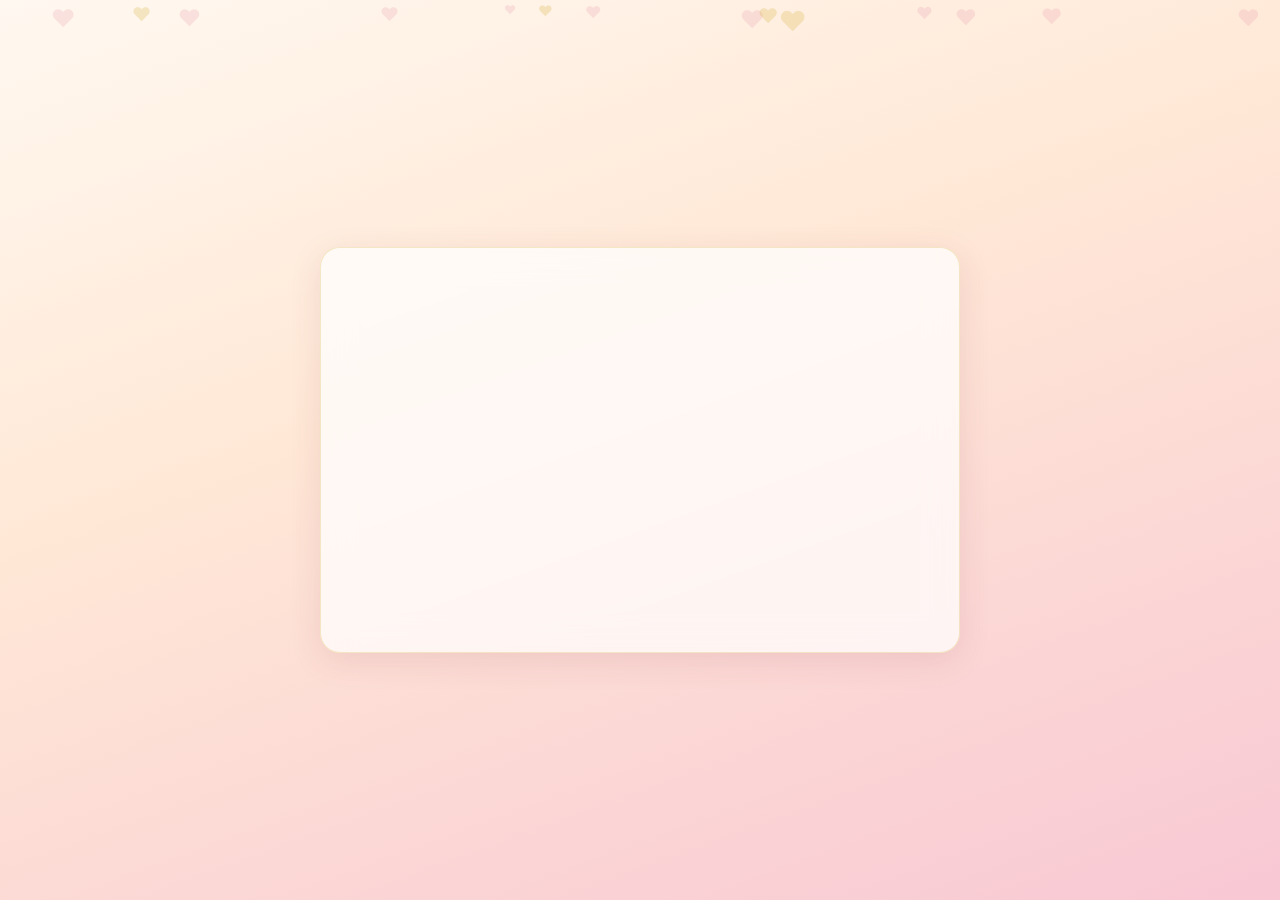
<file: index.html>
<!DOCTYPE html>
<html lang="en">
<head>
  <meta charset="UTF-8" />
  <meta name="viewport" content="width=device-width, initial-scale=1, viewport-fit=cover" />
  <meta name="description" content="A private romantic message for someone special." />
  <meta name="robots" content="noindex, nofollow" />
  <title>For You ❤️</title>
  <link rel="preconnect" href="https://fonts.googleapis.com" />
  <link rel="preconnect" href="https://fonts.gstatic.com" crossorigin />
  <link href="https://fonts.googleapis.com/css2?family=Playfair+Display:wght@500;600;700&family=Inter:wght@400;500;600&display=swap" rel="stylesheet" />
  <link rel="stylesheet" href="css/style.css" />
  <link rel="stylesheet" href="css/animations.css" />
</head>
<body>
  <div class="particles-bg" aria-hidden="true"></div>

  <main class="page" id="letter-page">
    <div class="page-content">
      <div class="card">
        <p id="opening-message" class="opening-message" role="status"></p>
        <div class="letter-container">
          <p id="letter-text" class="letter-text" aria-live="polite"></p>
        </div>
        <div id="continue-wrap" class="continue-wrap">
          <button type="button" id="continue-btn" class="btn btn-primary">
            Continue ✨
          </button>
        </div>
      </div>
    </div>
  </main>

  <button type="button" id="music-toggle" class="music-toggle" style="display:none" aria-pressed="false" aria-label="Play background music">♪</button>

  <script src="js/config.js"></script>
  <script src="js/main.js"></script>
  <script src="js/letters.js"></script>
</body>
</html>
</file>
<file: css/style.css>
/* ============================================
   ROMANTIC PROPOSAL — Core Styles
   Champagne gold, blush pink, cream, soft peach
   ============================================ */

:root {
  --blush: #f8c8d4;
  --blush-deep: #e8a0b0;
  --champagne: #f5e6c8;
  --gold: #d4af37;
  --gold-bright: #f0d878;
  --gold-glow: rgba(212, 175, 55, 0.45);
  --cream: #fff8f0;
  --peach: #ffd8c2;
  --peach-soft: #ffe8d6;
  --burgundy: #8b3a4a;
  --text-dark: #4a2c2a;
  --text-soft: #6b4a48;
  --white: #ffffff;
  --shadow-soft: 0 8px 32px rgba(139, 58, 74, 0.12);
  --shadow-gold: 0 0 40px rgba(212, 175, 55, 0.35);
  --radius: 20px;
  --font-serif: "Playfair Display", "Georgia", serif;
  --font-sans: "Inter", "Segoe UI", system-ui, sans-serif;
  --transition: 0.35s cubic-bezier(0.4, 0, 0.2, 1);
}

*,
*::before,
*::after {
  box-sizing: border-box;
  margin: 0;
  padding: 0;
}

html {
  font-size: 16px;
  scroll-behavior: smooth;
}

body {
  font-family: var(--font-sans);
  background: linear-gradient(160deg, var(--cream) 0%, var(--peach-soft) 40%, var(--blush) 100%);
  color: var(--text-dark);
  min-height: 100vh;
  min-height: 100dvh;
  overflow-x: hidden;
  line-height: 1.6;
  -webkit-font-smoothing: antialiased;
}

/* Reduced motion */
@media (prefers-reduced-motion: reduce) {
  *,
  *::before,
  *::after {
    animation-duration: 0.01ms !important;
    animation-iteration-count: 1 !important;
    transition-duration: 0.01ms !important;
  }
}

/* Typography */
h1, h2, h3 {
  font-family: var(--font-serif);
  font-weight: 600;
  letter-spacing: 0.02em;
}

/* Utility */
.sr-only {
  position: absolute;
  width: 1px;
  height: 1px;
  padding: 0;
  margin: -1px;
  overflow: hidden;
  clip: rect(0, 0, 0, 0);
  white-space: nowrap;
  border: 0;
}

/* Particles / floating hearts background layer */
.particles-bg {
  position: fixed;
  inset: 0;
  pointer-events: none;
  z-index: 0;
  overflow: hidden;
}

.floating-heart {
  position: absolute;
  color: var(--gold);
  opacity: 0.25;
  font-size: 1rem;
  animation: floatUp 12s linear infinite;
  will-change: transform, opacity;
}

@keyframes floatUp {
  0% {
    transform: translateY(100vh) rotate(0deg) scale(0.6);
    opacity: 0;
  }
  10% {
    opacity: 0.3;
  }
  90% {
    opacity: 0.2;
  }
  100% {
    transform: translateY(-20vh) rotate(360deg) scale(1);
    opacity: 0;
  }
}

/* Music toggle */
.music-toggle {
  position: fixed;
  bottom: 1.25rem;
  right: 1.25rem;
  z-index: 1000;
  width: 48px;
  height: 48px;
  border-radius: 50%;
  border: 2px solid var(--gold);
  background: rgba(255, 248, 240, 0.9);
  backdrop-filter: blur(8px);
  color: var(--burgundy);
  font-size: 1.25rem;
  cursor: pointer;
  display: flex;
  align-items: center;
  justify-content: center;
  box-shadow: var(--shadow-soft);
  transition: transform var(--transition), background var(--transition);
}

.music-toggle:hover,
.music-toggle:focus-visible {
  transform: scale(1.08);
  background: var(--champagne);
  outline: none;
}

.music-toggle[aria-pressed="true"] {
  background: var(--gold);
  color: var(--white);
}

/* Buttons base */
.btn {
  font-family: var(--font-sans);
  font-weight: 600;
  font-size: 1.05rem;
  padding: 0.9rem 2.2rem;
  border-radius: 999px;
  border: none;
  cursor: pointer;
  transition: transform var(--transition), box-shadow var(--transition), background var(--transition);
  letter-spacing: 0.03em;
}

.btn:focus-visible {
  outline: 3px solid var(--gold);
  outline-offset: 3px;
}

.btn-primary {
  background: linear-gradient(135deg, var(--gold) 0%, var(--gold-bright) 100%);
  color: var(--text-dark);
  box-shadow: 0 6px 24px var(--gold-glow);
}

.btn-primary:hover:not(:disabled) {
  transform: translateY(-2px);
  box-shadow: 0 10px 32px var(--gold-glow);
}

.btn-primary:disabled {
  opacity: 0.65;
  cursor: not-allowed;
}

.btn-secondary {
  background: transparent;
  border: 2px solid var(--blush-deep);
  color: var(--burgundy);
}

.btn-secondary:hover:not(:disabled) {
  background: var(--blush);
  transform: translateY(-2px);
}

.btn-yes {
  background: linear-gradient(135deg, #e8a0b0 0%, #d4af37 100%);
  color: var(--white);
  font-size: 1.2rem;
  padding: 1rem 2.5rem;
  box-shadow: 0 8px 28px rgba(232, 160, 176, 0.4);
}

.btn-no {
  background: transparent;
  border: 2px solid var(--text-soft);
  color: var(--text-soft);
  font-size: 1.05rem;
  padding: 0.85rem 2rem;
}

.btn-no:hover:not(:disabled) {
  background: rgba(139, 58, 74, 0.08);
  border-color: var(--burgundy);
  color: var(--burgundy);
}

/* Page containers */
.page {
  position: relative;
  min-height: 100vh;
  min-height: 100dvh;
  display: flex;
  flex-direction: column;
  align-items: center;
  justify-content: center;
  padding: 2rem 1.25rem;
  z-index: 1;
}

.page-content {
  position: relative;
  z-index: 2;
  max-width: 640px;
  width: 100%;
  text-align: center;
}

/* Card */
.card {
  background: rgba(255, 255, 255, 0.72);
  backdrop-filter: blur(16px);
  border-radius: var(--radius);
  padding: 2.5rem 2rem;
  box-shadow: var(--shadow-soft);
  border: 1px solid rgba(212, 175, 55, 0.25);
}

/* Letter page */
.letter-container {
  min-height: 220px;
  display: flex;
  align-items: center;
  justify-content: center;
  margin-bottom: 2rem;
}

.letter-text {
  font-family: var(--font-serif);
  font-size: clamp(1.25rem, 4vw, 1.75rem);
  color: var(--text-dark);
  line-height: 1.7;
  min-height: 4.5em;
  opacity: 0;
  transition: opacity 0.4s ease;
}

.letter-text.visible {
  opacity: 1;
}

.letter-text .cursor {
  display: inline-block;
  width: 2px;
  height: 1.1em;
  background: var(--gold);
  margin-left: 2px;
  vertical-align: text-bottom;
  animation: blink 0.8s step-end infinite;
}

@keyframes blink {
  50% { opacity: 0; }
}

.opening-message {
  font-family: var(--font-serif);
  font-size: clamp(1.5rem, 5vw, 2.25rem);
  color: var(--burgundy);
  margin-bottom: 1.5rem;
  opacity: 0;
  transform: translateY(12px);
  transition: opacity 0.8s ease, transform 0.8s ease;
}

.opening-message.show {
  opacity: 1;
  transform: translateY(0);
}

.continue-wrap {
  opacity: 0;
  pointer-events: none;
  transform: translateY(16px);
  transition: opacity 0.6s ease, transform 0.6s ease;
}

.continue-wrap.show {
  opacity: 1;
  pointer-events: auto;
  transform: translateY(0);
}

/* Happy page — voice controls + character stages + explosion */
.voice-panel {
  position: relative;
  z-index: 25;
  max-width: 420px;
  margin: 0 auto 1.25rem;
  text-align: center;
}

.voice-hint {
  font-family: var(--font-serif);
  font-size: clamp(1rem, 3.5vw, 1.2rem);
  color: var(--text-soft);
  margin-bottom: 1rem;
  line-height: 1.5;
}

.voice-controls {
  display: flex;
  flex-wrap: wrap;
  gap: 0.75rem;
  justify-content: center;
  margin-bottom: 0.75rem;
}

.mic-status {
  display: inline-flex;
  align-items: center;
  gap: 0.5rem;
  font-size: 0.9rem;
  color: var(--burgundy);
  font-weight: 500;
  margin: 0.5rem 0;
}

.mic-indicator {
  width: 12px;
  height: 12px;
  border-radius: 50%;
  background: #bbb;
  box-shadow: 0 0 0 0 transparent;
  transition: background 0.25s ease, box-shadow 0.25s ease;
}

.mic-indicator.live {
  background: #e74c6a;
  box-shadow: 0 0 0 4px rgba(231, 76, 106, 0.25);
  animation: micPulse 1.4s ease-in-out infinite;
}

@keyframes micPulse {
  0%, 100% { box-shadow: 0 0 0 3px rgba(231, 76, 106, 0.2); }
  50% { box-shadow: 0 0 0 8px rgba(231, 76, 106, 0.08); }
}

.level-meter-wrap {
  margin: 0.5rem auto 0.35rem;
  max-width: 240px;
}

.level-meter {
  position: relative;
  height: 10px;
  border-radius: 999px;
  background: rgba(139, 58, 74, 0.12);
  overflow: hidden;
  border: 1px solid rgba(212, 175, 55, 0.35);
}

.level-fill {
  height: 100%;
  width: 0%;
  border-radius: 999px;
  background: linear-gradient(90deg, var(--blush-deep), var(--gold), var(--gold-bright));
  transition: width 0.06s linear;
}

.level-threshold {
  position: absolute;
  top: 0;
  bottom: 0;
  width: 2px;
  background: var(--burgundy);
  opacity: 0.7;
  left: 18%;
  pointer-events: none;
}

.stage-progress {
  margin-top: 0.6rem;
  font-size: 0.9rem;
  color: var(--burgundy);
  font-weight: 500;
}

.happy-stage {
  position: relative;
  width: 100%;
  max-width: 420px;
  height: 380px;
  display: flex;
  align-items: center;
  justify-content: center;
  margin: 0 auto 1.5rem;
}

.character-wrap {
  position: relative;
  z-index: 5;
  width: 180px;
  height: 200px;
  transition: transform 0.3s ease;
}

.character-wrap.shaking {
  animation: bodyShake 0.4s ease-in-out;
}

@keyframes bodyShake {
  0%, 100% { transform: translateX(0); }
  20% { transform: translateX(-6px) rotate(-2deg); }
  40% { transform: translateX(6px) rotate(2deg); }
  60% { transform: translateX(-4px) rotate(-1deg); }
  80% { transform: translateX(4px) rotate(1deg); }
}

/* SVG character */
.character-svg {
  width: 100%;
  height: 100%;
  overflow: visible;
}

.character-svg .eye {
  transform-origin: center;
  transition: transform 0.25s ease;
}

.character-svg .blink {
  animation: blinkEyes 4s ease-in-out infinite;
}

@keyframes blinkEyes {
  0%, 92%, 100% { transform: scaleY(1); }
  95% { transform: scaleY(0.1); }
}

.character-svg .breathe {
  animation: breathe 3s ease-in-out infinite;
  transform-origin: center bottom;
}

@keyframes breathe {
  0%, 100% { transform: scaleY(1); }
  50% { transform: scaleY(1.03); }
}

/* Mouth stages: hide all, show active stage */
.character-svg .mouth {
  opacity: 0;
  transition: opacity 0.28s ease;
  pointer-events: none;
}

.character-svg .brow {
  transition: transform 0.3s ease;
  transform-origin: center;
}

.character-svg .excitement-marks {
  transition: opacity 0.35s ease;
}

.character-svg .cheek {
  transition: opacity 0.3s ease, transform 0.3s ease;
}

.character-svg.stage-0 .mouth-0 { opacity: 1; }

.character-svg.stage-1 .mouth-1 { opacity: 1; }
.character-svg.stage-1 .eye-left,
.character-svg.stage-1 .eye-right { transform: scale(1.1); }
.character-svg.stage-1 .cheek { opacity: 0.75; }
.character-svg.stage-1 .brow-left { transform: translateY(-2px) rotate(-4deg); }
.character-svg.stage-1 .brow-right { transform: translateY(-2px) rotate(4deg); }

.character-svg.stage-2 .mouth-2,
.character-svg.stage-2 .mouth-2-inner { opacity: 1; }
.character-svg.stage-2 .eye-left,
.character-svg.stage-2 .eye-right { transform: scale(1.18); }
.character-svg.stage-2 .cheek { opacity: 0.88; }
.character-svg.stage-2 .brow-left { transform: translateY(-4px) rotate(-8deg); }
.character-svg.stage-2 .brow-right { transform: translateY(-4px) rotate(8deg); }
.character-svg.stage-2 .excitement-marks { opacity: 0.55; }

.character-svg.stage-3 .mouth-3,
.character-svg.stage-3 .mouth-3-inner { opacity: 1; }
.character-svg.stage-3 .eye-left,
.character-svg.stage-3 .eye-right { transform: scale(1.26); }
.character-svg.stage-3 .cheek { opacity: 0.95; transform: scale(1.08); }
.character-svg.stage-3 .brow-left { transform: translateY(-6px) rotate(-12deg); }
.character-svg.stage-3 .brow-right { transform: translateY(-6px) rotate(12deg); }
.character-svg.stage-3 .excitement-marks { opacity: 0.85; }

.character-svg.stage-4 .mouth-4,
.character-svg.stage-4 .mouth-4-inner { opacity: 1; }
.character-svg.stage-4 .eye-left,
.character-svg.stage-4 .eye-right { transform: scale(1.35); }
.character-svg.stage-4 .cheek { opacity: 1; transform: scale(1.15); }
.character-svg.stage-4 .brow-left { transform: translateY(-8px) rotate(-16deg); }
.character-svg.stage-4 .brow-right { transform: translateY(-8px) rotate(16deg); }
.character-svg.stage-4 .excitement-marks { opacity: 1; }

/* Ambient stage hearts (progressive density) */
.ambient-hearts {
  position: fixed;
  inset: 0;
  pointer-events: none;
  z-index: 8;
  overflow: hidden;
}

.ambient-heart {
  position: absolute;
  bottom: -10%;
  font-size: 1rem;
  color: var(--gold);
  opacity: 0;
  animation: ambientRise linear infinite;
  text-shadow: 0 0 8px var(--gold-glow);
  will-change: transform, opacity;
}

@keyframes ambientRise {
  0% { transform: translateY(0) rotate(0deg) scale(0.6); opacity: 0; }
  12% { opacity: 0.55; }
  85% { opacity: 0.35; }
  100% { transform: translateY(-110vh) rotate(360deg) scale(1.1); opacity: 0; }
}

.stage-message {
  position: relative;
  z-index: 20;
  font-family: var(--font-serif);
  font-size: clamp(1.05rem, 3.5vw, 1.35rem);
  color: var(--burgundy);
  min-height: 1.6em;
  margin: 0.35rem 0 0.25rem;
  opacity: 0;
  transform: translateY(8px);
  transition: opacity 0.5s ease, transform 0.5s ease;
  text-shadow: 0 1px 8px rgba(255, 255, 255, 0.7);
}

.stage-message.show {
  opacity: 1;
  transform: translateY(0);
}

/* Heart particles */
.heart-explosion {
  position: fixed;
  inset: 0;
  pointer-events: none;
  z-index: 10;
  overflow: hidden;
}

.heart-particle {
  position: absolute;
  font-size: 1.2rem;
  color: var(--gold);
  pointer-events: none;
  will-change: transform, opacity;
  text-shadow: 0 0 8px var(--gold-glow);
}

.happy-message {
  position: relative;
  z-index: 20;
  font-family: var(--font-serif);
  font-size: clamp(1.4rem, 4.5vw, 2rem);
  color: var(--burgundy);
  opacity: 0;
  transform: scale(0.9);
  transition: opacity 0.8s ease, transform 0.8s ease;
  margin-top: 1rem;
  text-shadow: 0 2px 12px rgba(255, 255, 255, 0.8);
}

.happy-message.show {
  opacity: 1;
  transform: scale(1);
}

.next-wrap {
  position: relative;
  z-index: 20;
  opacity: 0;
  pointer-events: none;
  transform: translateY(20px);
  transition: opacity 0.6s ease, transform 0.6s ease;
  margin-top: 1.75rem;
}

.next-wrap.show {
  opacity: 1;
  pointer-events: auto;
  transform: translateY(0);
}

.happy-bg-glow {
  position: fixed;
  inset: 0;
  background: radial-gradient(ellipse at center, rgba(240, 216, 120, 0) 0%, transparent 70%);
  pointer-events: none;
  z-index: 1;
  transition: background 2s ease, opacity 2s ease;
  opacity: 0;
}

.happy-bg-glow.active {
  opacity: 1;
  background: radial-gradient(ellipse at center, rgba(240, 216, 120, 0.55) 0%, rgba(255, 216, 194, 0.3) 50%, transparent 80%);
}

/* Final proposal page */
.proposal-question {
  font-family: var(--font-serif);
  font-size: clamp(1.6rem, 5vw, 2.4rem);
  color: var(--burgundy);
  margin-bottom: 2.5rem;
  line-height: 1.4;
  opacity: 0;
  transform: translateY(16px);
  transition: opacity 0.9s ease, transform 0.9s ease;
}

.proposal-question.show {
  opacity: 1;
  transform: translateY(0);
}

.choices {
  display: flex;
  flex-direction: column;
  align-items: center;
  gap: 1.25rem;
  margin-top: 0.5rem;
}

.choices.row {
  flex-direction: row;
  flex-wrap: wrap;
  justify-content: center;
}

.result-message {
  font-family: var(--font-serif);
  font-size: clamp(1.35rem, 4vw, 1.9rem);
  color: var(--burgundy);
  margin: 1.5rem 0;
  opacity: 0;
  transform: scale(0.95);
  transition: opacity 0.7s ease, transform 0.7s ease;
}

.result-message.show {
  opacity: 1;
  transform: scale(1);
}

.loading-indicator {
  display: inline-flex;
  align-items: center;
  gap: 0.5rem;
  font-size: 0.95rem;
  color: var(--text-soft);
  margin-top: 1rem;
}

/* Ensure HTML hidden attribute wins over display rules */
[hidden] {
  display: none !important;
}

.loading-indicator .spinner {
  width: 18px;
  height: 18px;
  border: 2px solid var(--blush);
  border-top-color: var(--gold);
  border-radius: 50%;
  animation: spin 0.7s linear infinite;
}

@keyframes spin {
  to { transform: rotate(360deg); }
}

.error-msg {
  color: #a33;
  font-size: 0.95rem;
  margin-top: 1rem;
  padding: 0.75rem 1rem;
  background: rgba(255, 200, 200, 0.4);
  border-radius: 12px;
}

.celebration-hearts {
  position: fixed;
  inset: 0;
  pointer-events: none;
  z-index: 15;
  overflow: hidden;
}

/* Admin page */
.admin-page {
  max-width: 720px;
  margin: 0 auto;
  padding: 2rem 1.25rem;
}

.admin-card {
  background: rgba(255, 255, 255, 0.85);
  backdrop-filter: blur(12px);
  border-radius: var(--radius);
  padding: 2rem;
  box-shadow: var(--shadow-soft);
  border: 1px solid rgba(212, 175, 55, 0.2);
  margin-bottom: 1.5rem;
}

.admin-card h1 {
  font-size: 1.75rem;
  color: var(--burgundy);
  margin-bottom: 0.5rem;
}

.admin-card p.subtitle {
  color: var(--text-soft);
  margin-bottom: 1.5rem;
  font-size: 0.95rem;
}

.form-group {
  margin-bottom: 1.25rem;
  text-align: left;
}

.form-group label {
  display: block;
  font-weight: 500;
  margin-bottom: 0.4rem;
  color: var(--text-dark);
  font-size: 0.9rem;
}

.form-group input {
  width: 100%;
  padding: 0.75rem 1rem;
  border: 1.5px solid var(--blush-deep);
  border-radius: 12px;
  font-size: 1rem;
  background: var(--cream);
  color: var(--text-dark);
  transition: border-color var(--transition);
}

.form-group input:focus {
  outline: none;
  border-color: var(--gold);
  box-shadow: 0 0 0 3px var(--gold-glow);
}

.response-list {
  list-style: none;
  margin-top: 1rem;
}

.response-item {
  display: flex;
  justify-content: space-between;
  align-items: center;
  flex-wrap: wrap;
  gap: 0.5rem;
  padding: 1rem 1.25rem;
  background: var(--cream);
  border-radius: 12px;
  margin-bottom: 0.75rem;
  border-left: 4px solid var(--gold);
}

.response-item.yes {
  border-left-color: #c45c7a;
}

.response-item.no {
  border-left-color: #888;
}

.response-answer {
  font-weight: 700;
  font-size: 1.1rem;
}

.response-time {
  font-size: 0.85rem;
  color: var(--text-soft);
}

.empty-state,
.error-state {
  text-align: center;
  padding: 2rem 1rem;
  color: var(--text-soft);
}

.admin-actions {
  display: flex;
  gap: 0.75rem;
  flex-wrap: wrap;
  margin-top: 1.25rem;
}

/* Responsive */
@media (max-width: 480px) {
  .card {
    padding: 1.75rem 1.25rem;
  }

  .happy-stage {
    height: 320px;
  }

  .character-wrap {
    width: 150px;
    height: 170px;
  }

  .choices.row {
    flex-direction: column;
  }

  .btn-yes,
  .btn-no {
    width: 100%;
    max-width: 280px;
  }
}

@media (min-width: 640px) {
  .choices {
    flex-direction: row;
    justify-content: center;
  }
}

/* ============================================
   Final reliability + accessibility refinements
   ============================================ */

/* Keep delayed content truly hidden until its reveal class is added.
   This prevents early flashes and accidental keyboard focus. */
.continue-wrap {
  visibility: hidden;
}

.continue-wrap.show {
  visibility: visible;
}

/* Prevent invisible animated content from intercepting interactions. */
.opening-message,
.letter-text,
.stage-message,
.happy-message,
.proposal-question,
.result-message {
  pointer-events: none;
}

.opening-message.show,
.letter-text.visible,
.stage-message.show,
.happy-message.show,
.proposal-question.show,
.result-message.show {
  pointer-events: auto;
}

/* More reliable tap targets and long-text wrapping on narrow screens. */
button,
.btn {
  -webkit-tap-highlight-color: transparent;
  touch-action: manipulation;
}

.card,
.admin-card,
.page-content,
.response-item {
  min-width: 0;
  overflow-wrap: anywhere;
}

/* Respect device safe areas on phones with notches/home indicators. */
.page {
  padding:
    max(2rem, env(safe-area-inset-top))
    max(1.25rem, env(safe-area-inset-right))
    max(2rem, env(safe-area-inset-bottom))
    max(1.25rem, env(safe-area-inset-left));
}

.music-toggle {
  bottom: max(1.25rem, env(safe-area-inset-bottom));
  right: max(1.25rem, env(safe-area-inset-right));
}

/* Keep the layout comfortable on very small screens. */
@media (max-width: 360px) {
  .card,
  .admin-card {
    padding: 1.35rem 1rem;
  }

  .btn {
    max-width: 100%;
    padding: 0.8rem 1.4rem;
    font-size: 1rem;
  }

  .happy-stage {
    height: 280px;
  }

  .character-wrap {
    width: 135px;
    height: 155px;
  }
}

/* Avoid motion and transitions when the user requests reduced motion. */
@media (prefers-reduced-motion: reduce) {
  html {
    scroll-behavior: auto;
  }

  .floating-heart,
  .ambient-heart,
  .character-svg .blink,
  .character-svg .breathe,
  .mic-indicator.live,
  .loading-indicator .spinner {
    animation: none !important;
  }

  .continue-wrap,
  .opening-message,
  .letter-text,
  .stage-message,
  .happy-message,
  .proposal-question,
  .result-message {
    transition: none !important;
  }
}
</file>
<file: css/animations.css>
/* ============================================
   ROMANTIC PROPOSAL — Animation utilities
   ============================================ */

@keyframes fadeInUp {
  from {
    opacity: 0;
    transform: translateY(24px);
  }
  to {
    opacity: 1;
    transform: translateY(0);
  }
}

@keyframes fadeIn {
  from { opacity: 0; }
  to { opacity: 1; }
}

@keyframes scaleIn {
  from {
    opacity: 0;
    transform: scale(0.85);
  }
  to {
    opacity: 1;
    transform: scale(1);
  }
}

@keyframes pulseGlow {
  0%, 100% {
    box-shadow: 0 0 20px rgba(212, 175, 55, 0.3);
  }
  50% {
    box-shadow: 0 0 40px rgba(212, 175, 55, 0.55);
  }
}

@keyframes heartBurst {
  0% {
    transform: translate(0, 0) scale(0.3) rotate(0deg);
    opacity: 1;
  }
  100% {
    transform: translate(var(--tx), var(--ty)) scale(var(--s)) rotate(var(--rot));
    opacity: 0;
  }
}

@keyframes heartDrift {
  0% {
    transform: translate(0, 0) rotate(0deg);
    opacity: 0.9;
  }
  100% {
    transform: translate(var(--dx), var(--dy)) rotate(var(--r));
    opacity: 0;
  }
}

@keyframes softPulse {
  0%, 100% { transform: scale(1); }
  50% { transform: scale(1.05); }
}

.animate-fade-in-up {
  animation: fadeInUp 0.7s ease forwards;
}

.animate-fade-in {
  animation: fadeIn 0.6s ease forwards;
}

.animate-scale-in {
  animation: scaleIn 0.6s ease forwards;
}

.animate-pulse-glow {
  animation: pulseGlow 2.5s ease-in-out infinite;
}
</file>
